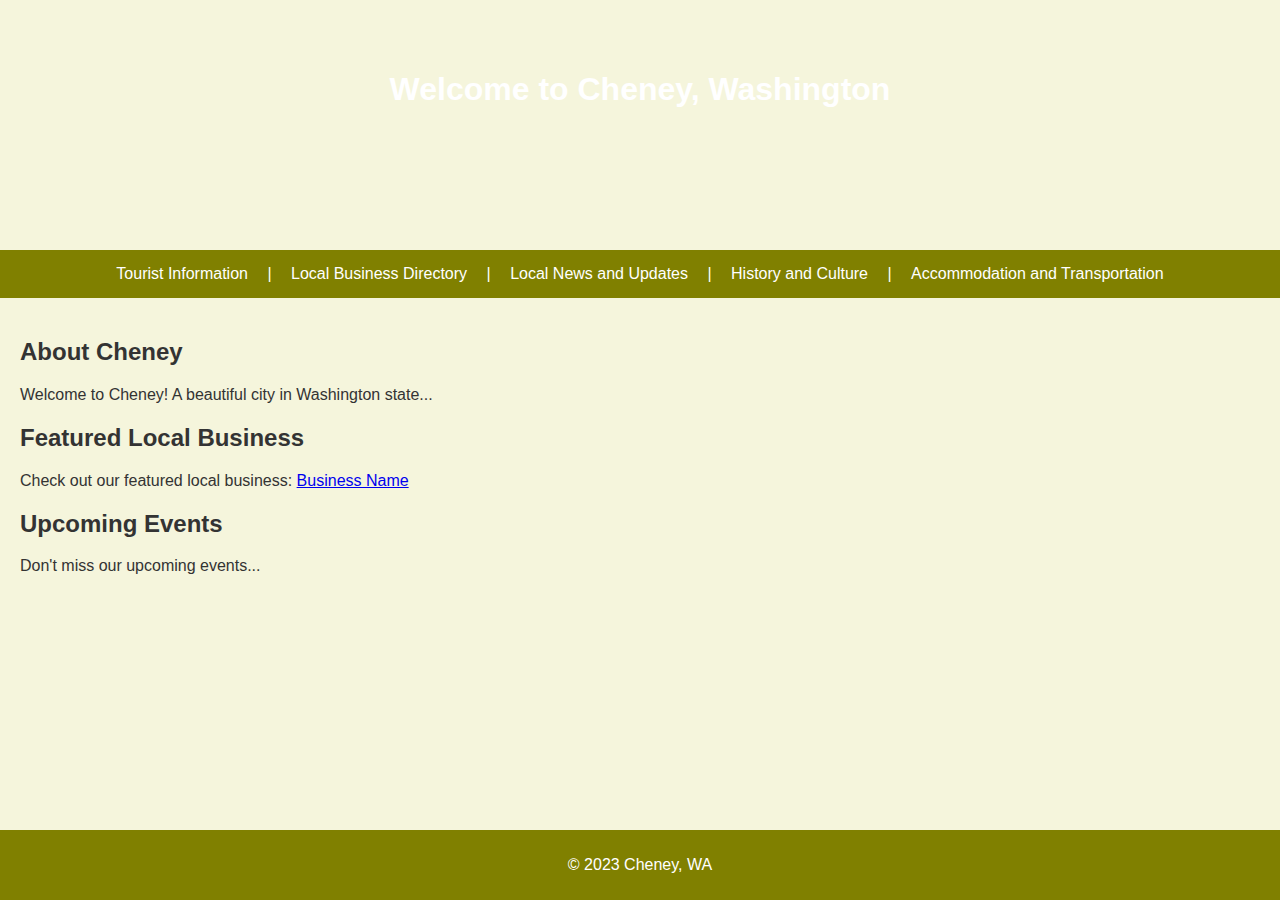
<file: index.html>
<!DOCTYPE html>
<html>
<head>
    <title>Welcome to Cheney, WA</title>
    <link rel="stylesheet" type="text/css" href="styles.css">
</head>
<body>
    <header>
        <h1>Welcome to Cheney, Washington</h1>
    </header>
    <nav>
        <a href="tourist-info.html">Tourist Information</a> |
        <a href="local-business-directory.html">Local Business Directory</a> |
        <a href="news-updates.html">Local News and Updates</a> |
        <a href="history-culture.html">History and Culture</a> |
        <a href="accommodation-transport.html">Accommodation and Transportation</a>
    </nav>
    <main>
        <section>
            <h2>About Cheney</h2>
            <p>Welcome to Cheney! A beautiful city in Washington state...</p>
            <!-- Include more information about Cheney here -->
        </section>
        <section>
            <h2>Featured Local Business</h2>
            <!-- This would be a place for a sponsored local business -->
            <p>Check out our featured local business: <a href="#">Business Name</a></p>
        </section>
        <section>
            <h2>Upcoming Events</h2>
            <!-- Information about upcoming events here -->
            <p>Don't miss our upcoming events...</p>
        </section>
    </main>
    <footer>
        <p>&copy; 2023 Cheney, WA</p>
    </footer>
</body>
</html>
</file>
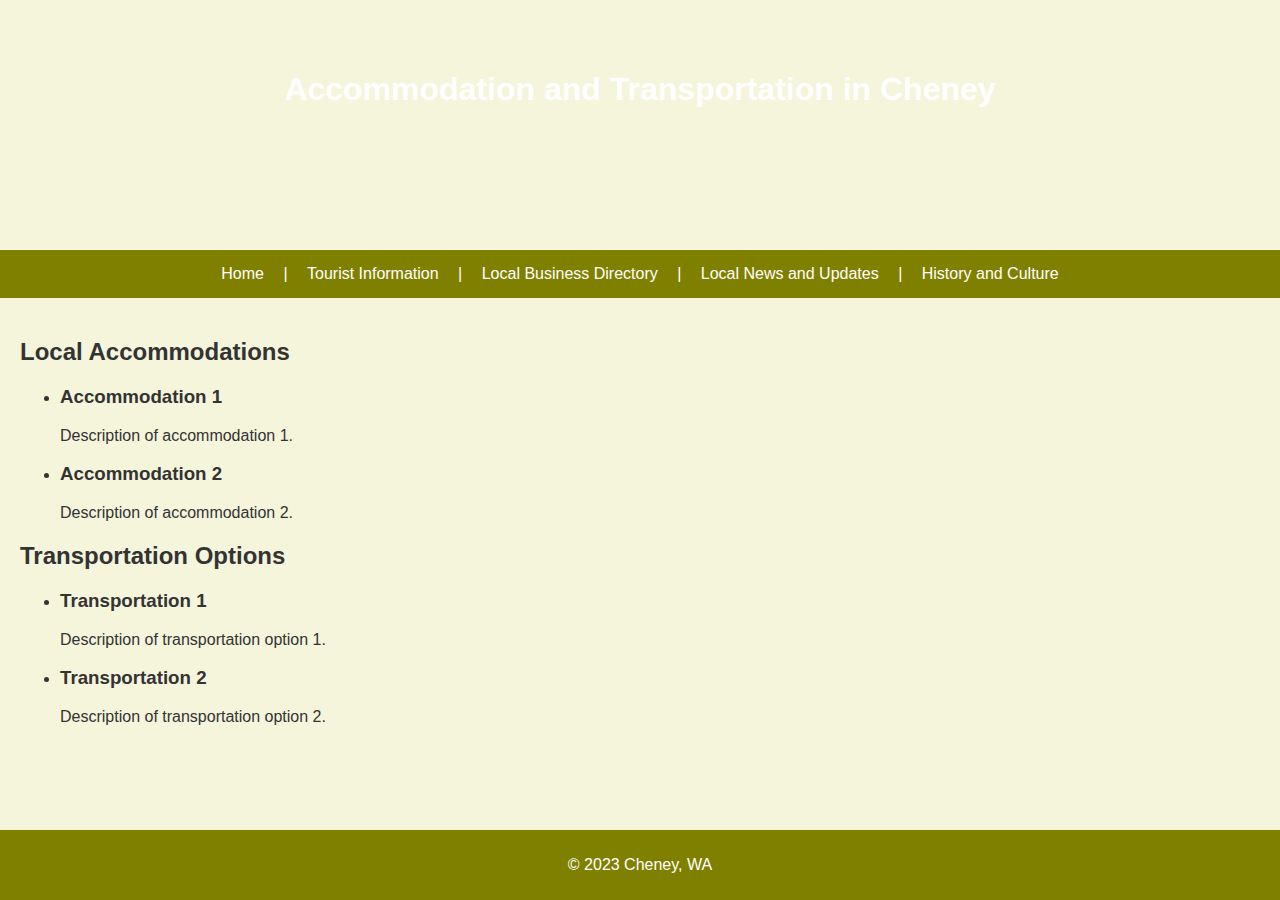
<file: accommodation-transport.html>
<!DOCTYPE html>
<html>
<head>
    <title>Accommodation and Transportation - Cheney, WA</title>
    <link rel="stylesheet" type="text/css" href="styles.css">
</head>
<body>
    <header>
        <h1>Accommodation and Transportation in Cheney</h1>
    </header>
    <nav>
        <a href="index.html">Home</a> |
        <a href="tourist-info.html">Tourist Information</a> |
        <a href="local-business-directory.html">Local Business Directory</a> |
        <a href="news-updates.html">Local News and Updates</a> |
        <a href="history-culture.html">History and Culture</a>
    </nav>
    <main>
        <section>
            <h2>Local Accommodations</h2>
            <ul>
                <li>
                    <h3>Accommodation 1</h3>
                    <p>Description of accommodation 1.</p>
                </li>
                <li>
                    <h3>Accommodation 2</h3>
                    <p>Description of accommodation 2.</p>
                </li>
                <!-- Add more accommodations as needed -->
            </ul>
        </section>
        <section>
            <h2>Transportation Options</h2>
            <ul>
                <li>
                    <h3>Transportation 1</h3>
                    <p>Description of transportation option 1.</p>
                </li>
                <li>
                    <h3>Transportation 2</h3>
                    <p>Description of transportation option 2.</p>
                </li>
                <!-- Add more transportation options as needed -->
            </ul>
        </section>
    </main>
    <footer>
        <p>&copy; 2023 Cheney, WA</p>
    </footer>
</body>
</html>
</file>
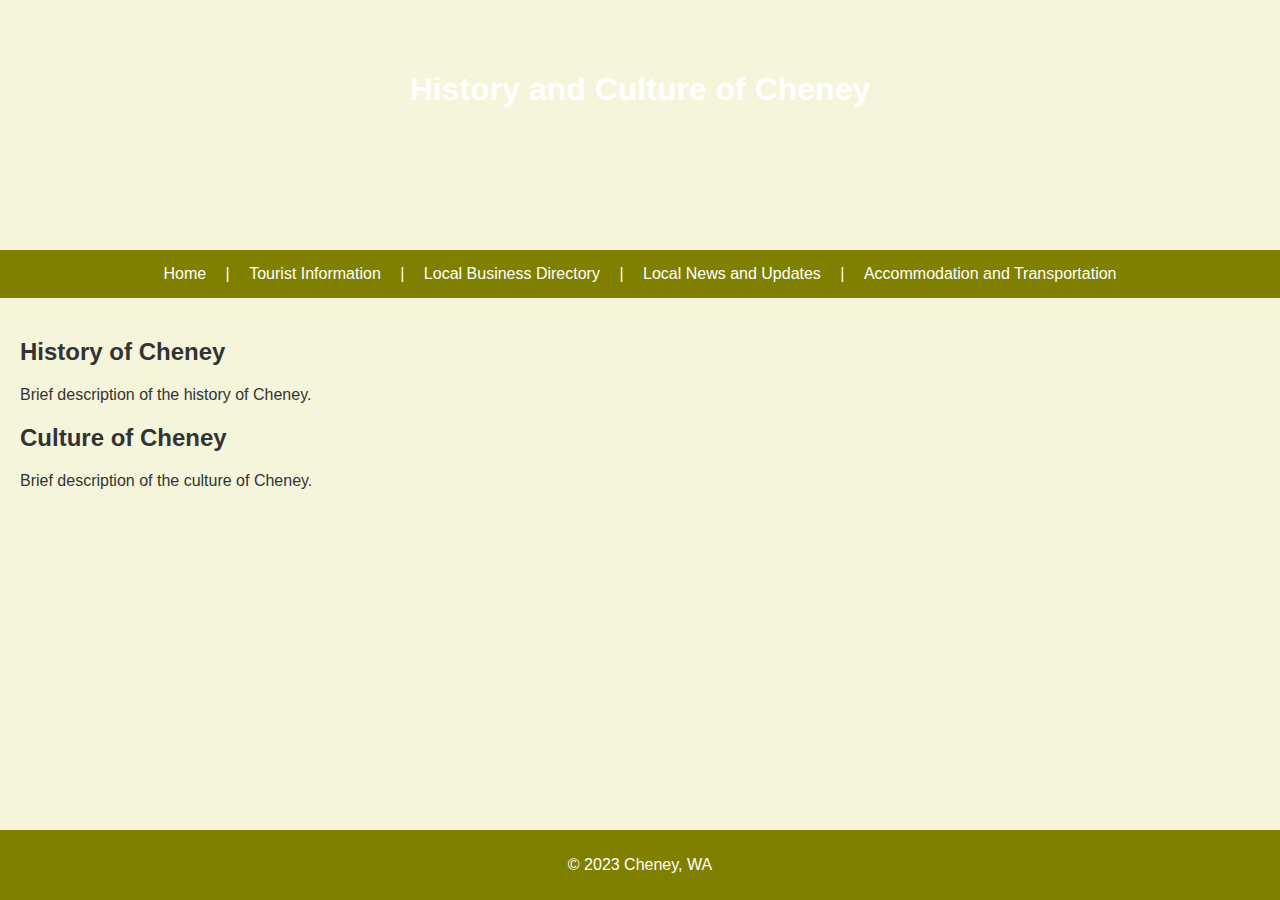
<file: history-culture.html>
<!DOCTYPE html>
<html>
<head>
    <title>History and Culture - Cheney, WA</title>
    <link rel="stylesheet" type="text/css" href="styles.css">
</head>
<body>
    <header>
        <h1>History and Culture of Cheney</h1>
    </header>
    <nav>
        <a href="index.html">Home</a> |
        <a href="tourist-info.html">Tourist Information</a> |
        <a href="local-business-directory.html">Local Business Directory</a> |
        <a href="news-updates.html">Local News and Updates</a> |
        <a href="accommodation-transport.html">Accommodation and Transportation</a>
    </nav>
    <main>
        <section>
            <h2>History of Cheney</h2>
            <p>Brief description of the history of Cheney.</p>
            <!-- Add more information about the history as needed -->
        </section>
        <section>
            <h2>Culture of Cheney</h2>
            <p>Brief description of the culture of Cheney.</p>
            <!-- Add more information about the culture as needed -->
        </section>
    </main>
    <footer>
        <p>&copy; 2023 Cheney, WA</p>
    </footer>
</body>
</html>
</file>
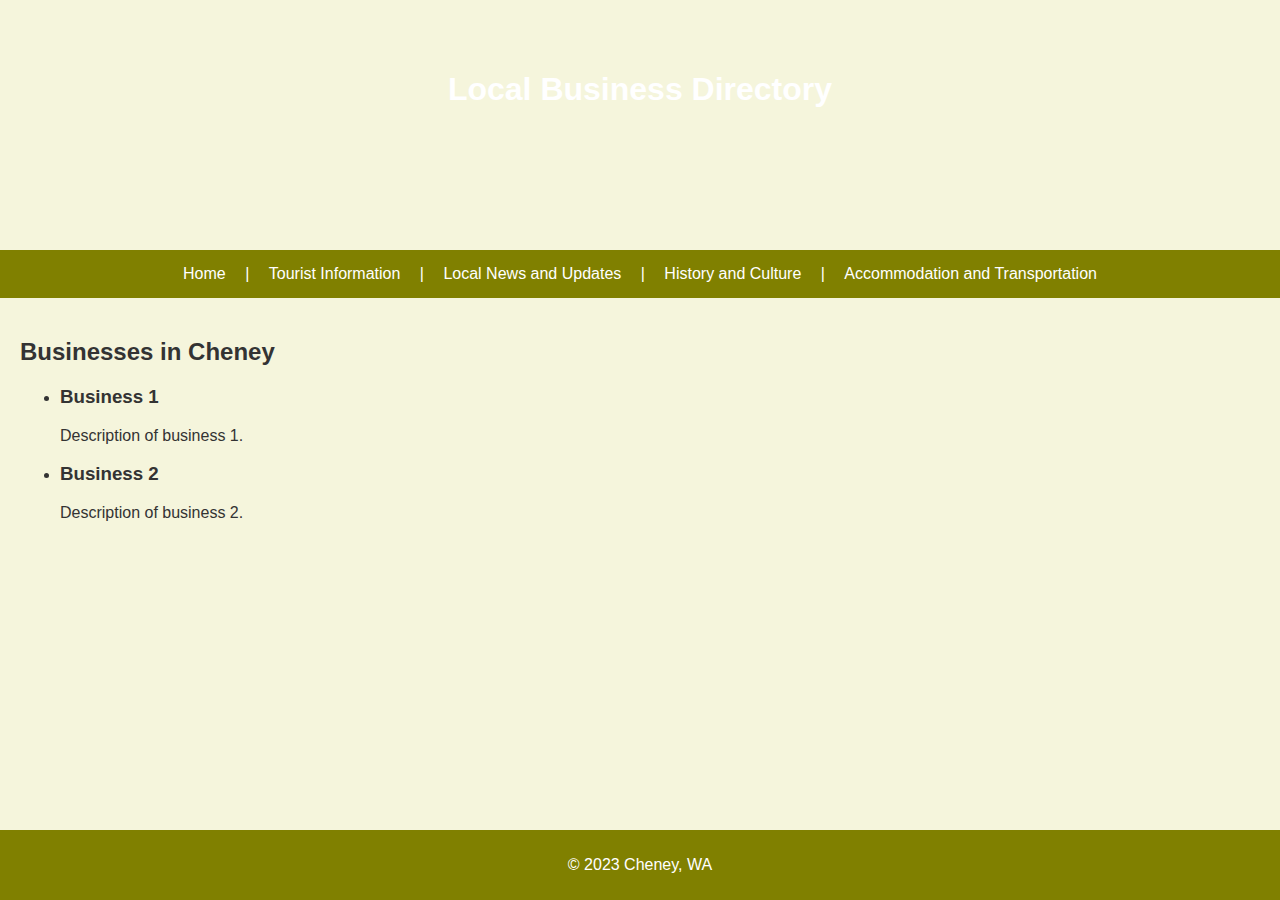
<file: local-business-directory.html>
<!DOCTYPE html>
<html>
<head>
    <title>Local Business Directory - Cheney, WA</title>
    <link rel="stylesheet" type="text/css" href="styles.css">
</head>
<body>
    <header>
        <h1>Local Business Directory</h1>
    </header>
    <nav>
        <a href="index.html">Home</a> |
        <a href="tourist-info.html">Tourist Information</a> |
        <a href="news-updates.html">Local News and Updates</a> |
        <a href="history-culture.html">History and Culture</a> |
        <a href="accommodation-transport.html">Accommodation and Transportation</a>
    </nav>
    <main>
        <section>
            <h2>Businesses in Cheney</h2>
            <ul>
                <li>
                    <h3>Business 1</h3>
                    <p>Description of business 1.</p>
                </li>
                <li>
                    <h3>Business 2</h3>
                    <p>Description of business 2.</p>
                </li>
                <!-- Add more businesses as needed -->
            </ul>
        </section>
    </main>
    <footer>
        <p>&copy; 2023 Cheney, WA</p>
    </footer>
</body>
</html>
</file>
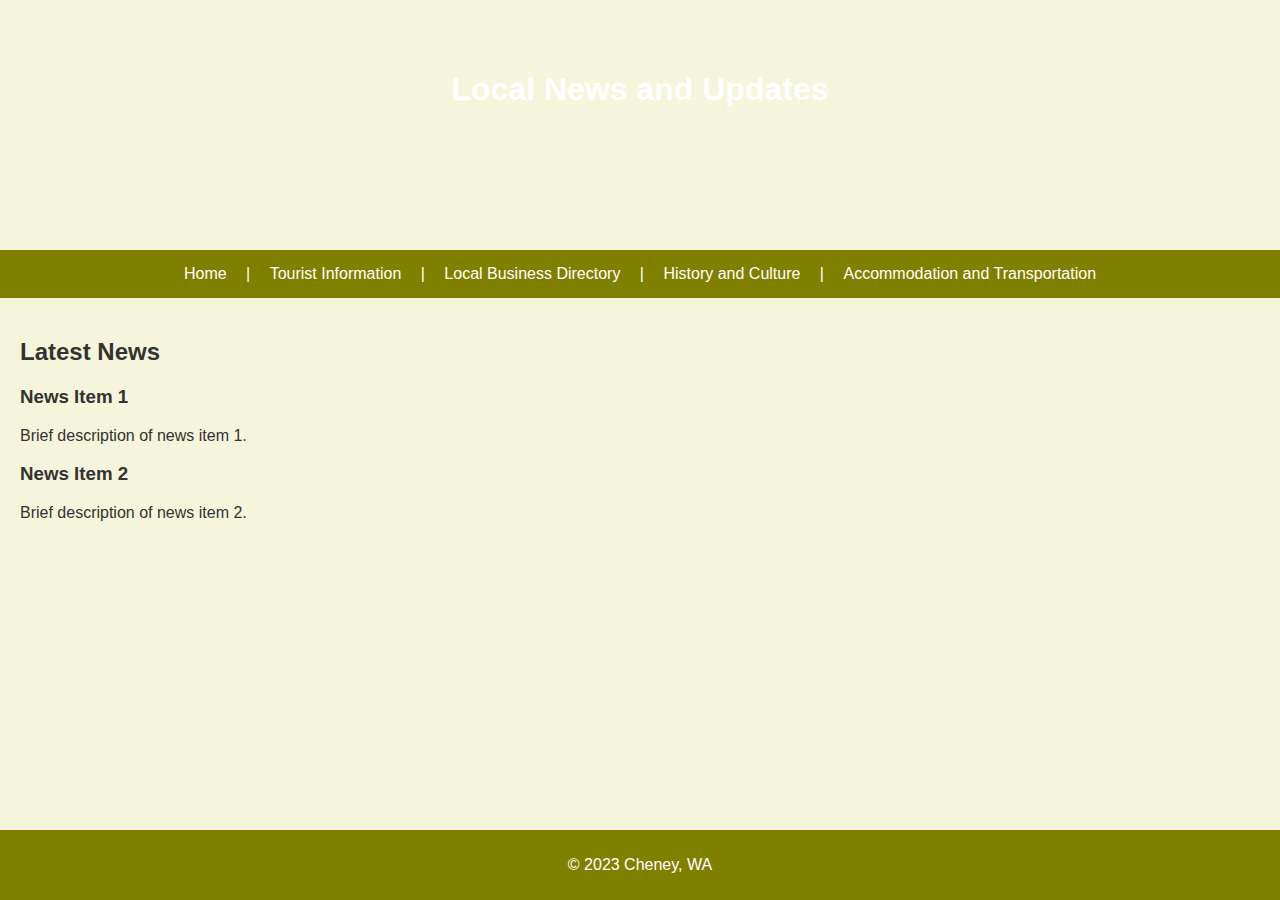
<file: news-updates.html>
<!DOCTYPE html>
<html>
<head>
    <title>Local News and Updates - Cheney, WA</title>
    <link rel="stylesheet" type="text/css" href="styles.css">
</head>
<body>
    <header>
        <h1>Local News and Updates</h1>
    </header>
    <nav>
        <a href="index.html">Home</a> |
        <a href="tourist-info.html">Tourist Information</a> |
        <a href="local-business-directory.html">Local Business Directory</a> |
        <a href="history-culture.html">History and Culture</a> |
        <a href="accommodation-transport.html">Accommodation and Transportation</a>
    </nav>
    <main>
        <section>
            <h2>Latest News</h2>
            <article>
                <h3>News Item 1</h3>
                <p>Brief description of news item 1.</p>
            </article>
            <article>
                <h3>News Item 2</h3>
                <p>Brief description of news item 2.</p>
            </article>
            <!-- Add more news items as needed -->
        </section>
    </main>
    <footer>
        <p>&copy; 2023 Cheney, WA</p>
    </footer>
</body>
</html>
</file>
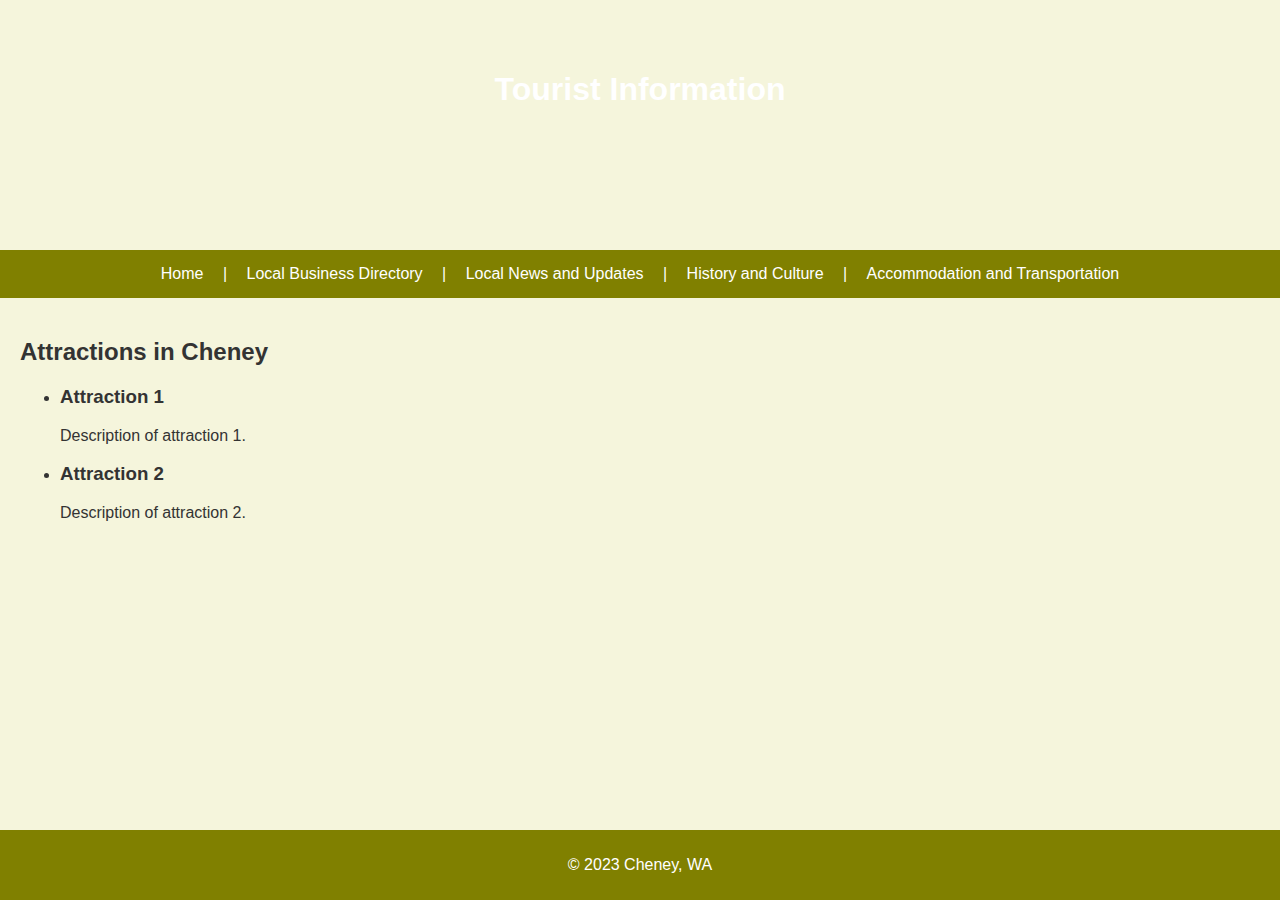
<file: tourist-info.html>
<!DOCTYPE html>
<html>
<head>
    <title>Tourist Information - Cheney, WA</title>
    <link rel="stylesheet" type="text/css" href="styles.css">
</head>
<body>
    <header>
        <h1>Tourist Information</h1>
    </header>
    <nav>
        <a href="index.html">Home</a> |
        <a href="local-business-directory.html">Local Business Directory</a> |
        <a href="news-updates.html">Local News and Updates</a> |
        <a href="history-culture.html">History and Culture</a> |
        <a href="accommodation-transport.html">Accommodation and Transportation</a>
    </nav>
    <main>
        <section>
            <h2>Attractions in Cheney</h2>
            <ul>
                <li>
                    <h3>Attraction 1</h3>
                    <p>Description of attraction 1.</p>
                </li>
                <li>
                    <h3>Attraction 2</h3>
                    <p>Description of attraction 2.</p>
                </li>
                <!-- Add more attractions as needed -->
            </ul>
        </section>
    </main>
    <footer>
        <p>&copy; 2023 Cheney, WA</p>
    </footer>
</body>
</html>
</file>
<file: styles.css>
/* CSS File */

body {
    font-family: Arial, sans-serif;
    margin: 0;
    padding: 0;
    background-color: #f5f5dc; /* Beige background for a farm-like feel */
}

header {
    background-image: https://github.com/jerydfans/Cheney/blob/main/0bae633f526247c1b3c030be63c7a805.png?raw=true; /* Consider a nice image of Cheney's farmland */
    background-size: cover;
    height: 200px;
    color: white;
    text-align: center;
    padding-top: 50px;
}

nav {
    background-color: #808000; /* Olive color */
    color: white;
    padding: 15px 0;
    text-align: center;
}

nav a {
    color: white;
    margin: 0 15px;
    text-decoration: none;
}

main {
    padding: 20px;
    color: #333;
}

footer {
    background-color: #808000; /* Olive color */
    color: white;
    text-align: center;
    padding: 10px 0;
    position: fixed;
    bottom: 0;
    width: 100%;
}
</file>
